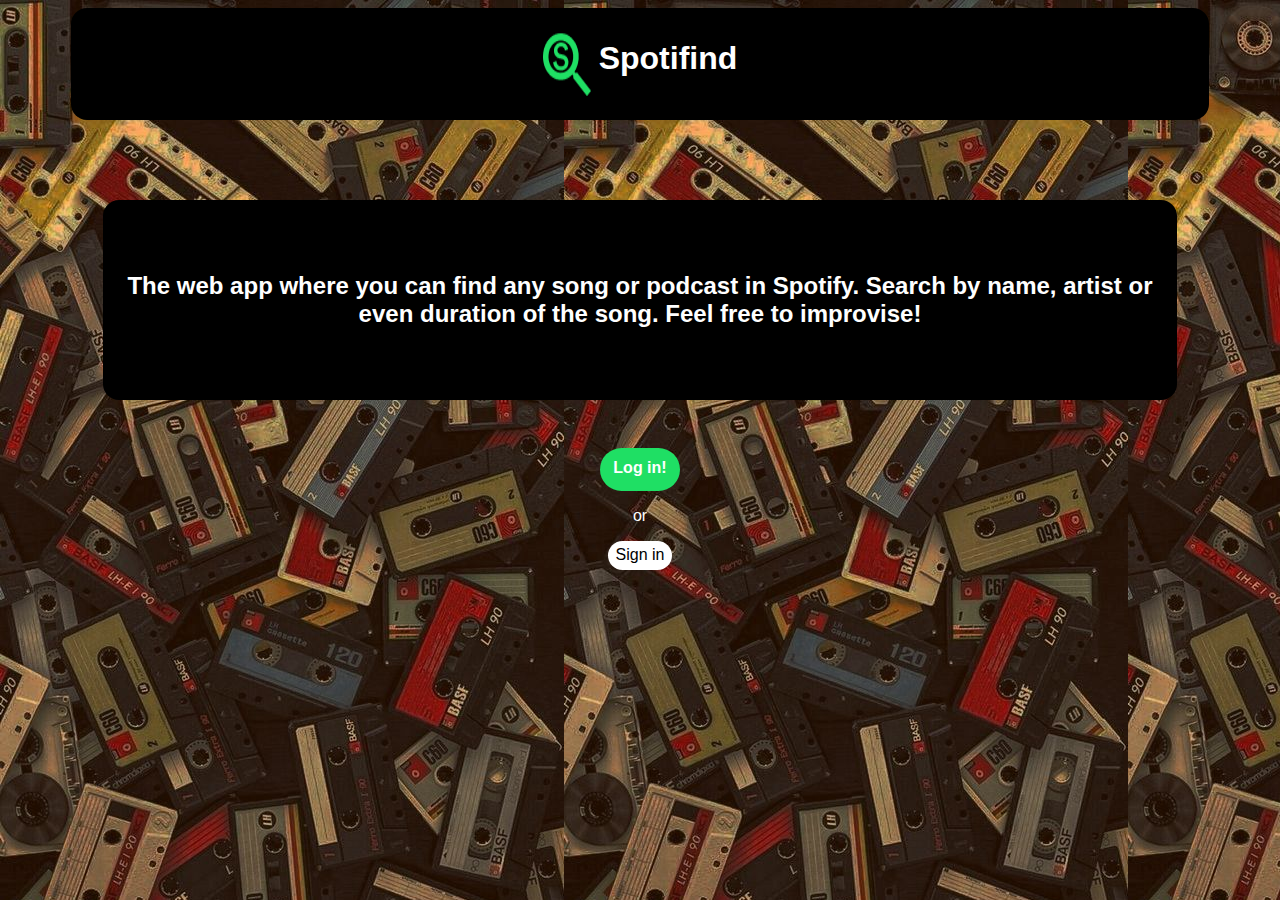
<file: landing.html>
<!DOCTYPE html>
<html lang="en">
  <head>
    <meta charset="UTF-8" />
    <meta name="viewport" content="width=device-width, initial-scale=1.0" />
    <link rel="stylesheet" href="assets/css/style-landing.css" />
    <title>Welcome to Spotifind</title>
  </head>
  <body>
    <header>
        <div class="contenedor">
            <img id="landing-logo" src="/assets/images/Spotifind_logo.png" />
            <h1 id="title">Spotifind</h1>
        </div>
    </header>
    <div class="center">
      <h2 class="description">
        The web app where you can find any song or podcast in Spotify. Search by
        name, artist or even duration of the song. Feel free to improvise!
      </h2>
    </div>
    <div class="botones">
        <a class="login" href="index.html">Log in!</a>
        <p>or</p>
        <a class="signin" href="index.html">Sign in</a>
    </div>
  </body>
</html>
</file>
<file: assets/css/style-landing.css>
body {
    background-image: url(../images/spotifind.jpg);
    color: #FFFFFF;
    font-family: sans-serif;
}

header { 
    margin-left: 5%;
    background-color: #000000;
    border-radius: 1rem;
    width: 90%;
    height: 7rem;
}

.contenedor {
    display: flex;
    justify-content: center;
}


#title {
    margin-top: 2rem;
    text-align: center;
    overflow: hidden;
}

#landing-logo {
    margin-top:1.5rem;
    max-height: 4rem;
    margin-right: 0.5rem;
}

.center {
    margin-left: 7.5%;
    margin-top: 5rem;
    height: 200px;
    background-color: #000000;
    border-radius: 1rem;
    display: flex;
    width: 85%;
}

.description {
    text-align: center;
    align-self: center;
}

.botones { 
    padding: 3rem;
    display:flex;
    flex-direction: column;
    align-items: center
}

.login {
    display:block;
    background-color: #1FDF64;
    border-radius: 1.5rem;
    width: 5rem;
    height: 2rem;
    border: none;
    text-decoration: none;
    color: white;
    font-weight: 700;
    text-align: center;
    padding-top: 0.7rem;
}

.signin {
    border: none;
    width: 4rem;
    height: 1.5rem;
    border-radius: 1rem;
    background-color: white;
    color: #000000;
    text-decoration: none;
    padding-top: 0.3rem;
    font-weight: 500;
    text-align: center;
}
</file>
